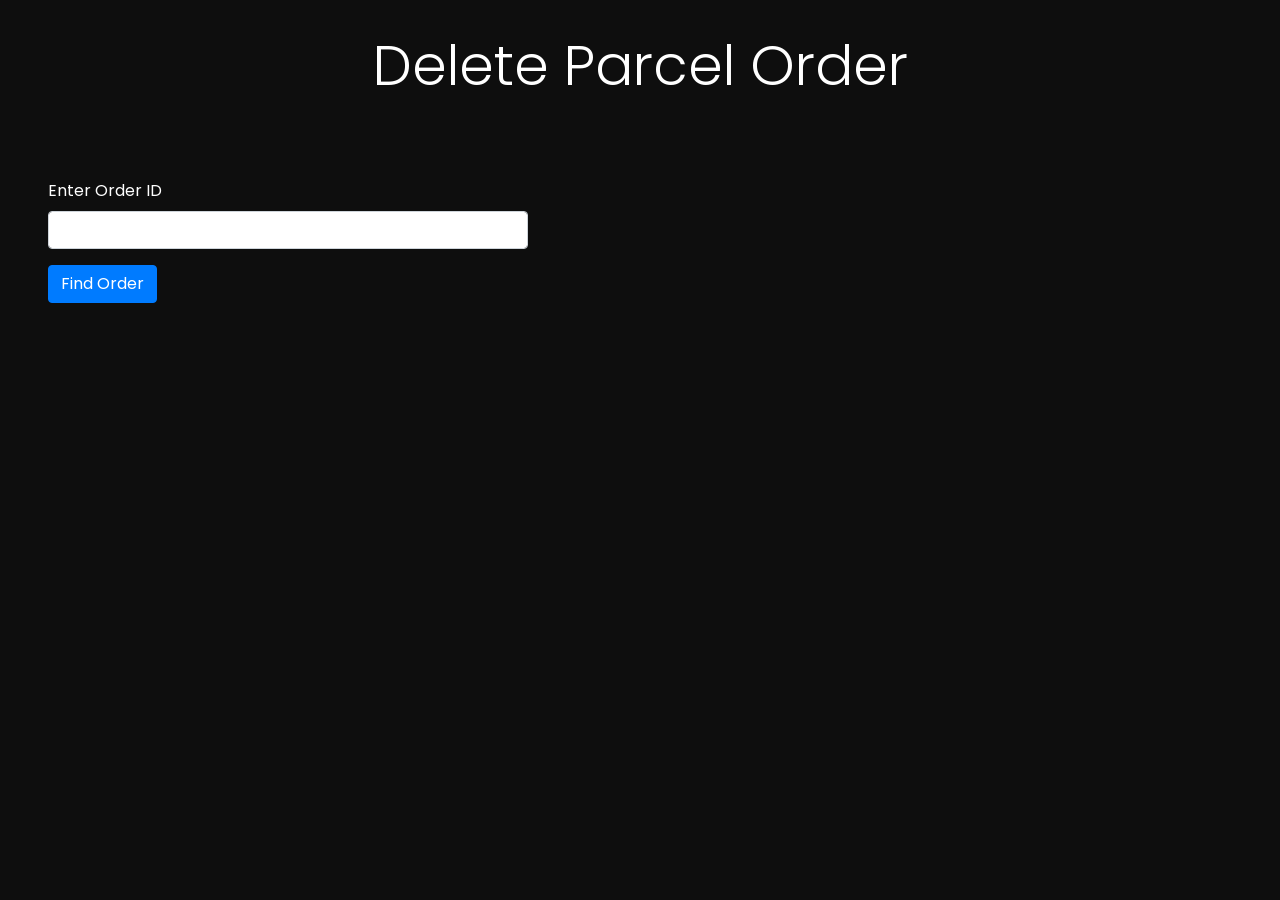
<file: deleteParcel.html>
<!DOCTYPE html>
<html lang="en">
<head>
    <meta charset="UTF-8">
    <meta name="viewport" content="width=device-width, initial-scale=1.0">
        <!-- Bootstrap CSS -->
        <link href="https://maxcdn.bootstrapcdn.com/bootstrap/4.5.2/css/bootstrap.min.css" rel="stylesheet">
        <!-- Custom CSS -->
        <link rel="stylesheet" href="style.css">
    <title>Delete Parcel</title>
</head>
<body>

    <div class="spNavbar">
        <h1 class="sp display-4">Delete Parcel Order</h1>
    </div>
    

    <section class="form deleteForm ml-5">
        <form>
            <div class="mb-3 ">
              <label for="orderID" class="form-label">Enter Order ID</label>
              <input type="number" class="form-control" id="orderID">
            </div>

            <button type="submit" class="btn btn-primary">Find Order</button>
          </form>

    </section>
</body>
</html>
</file>
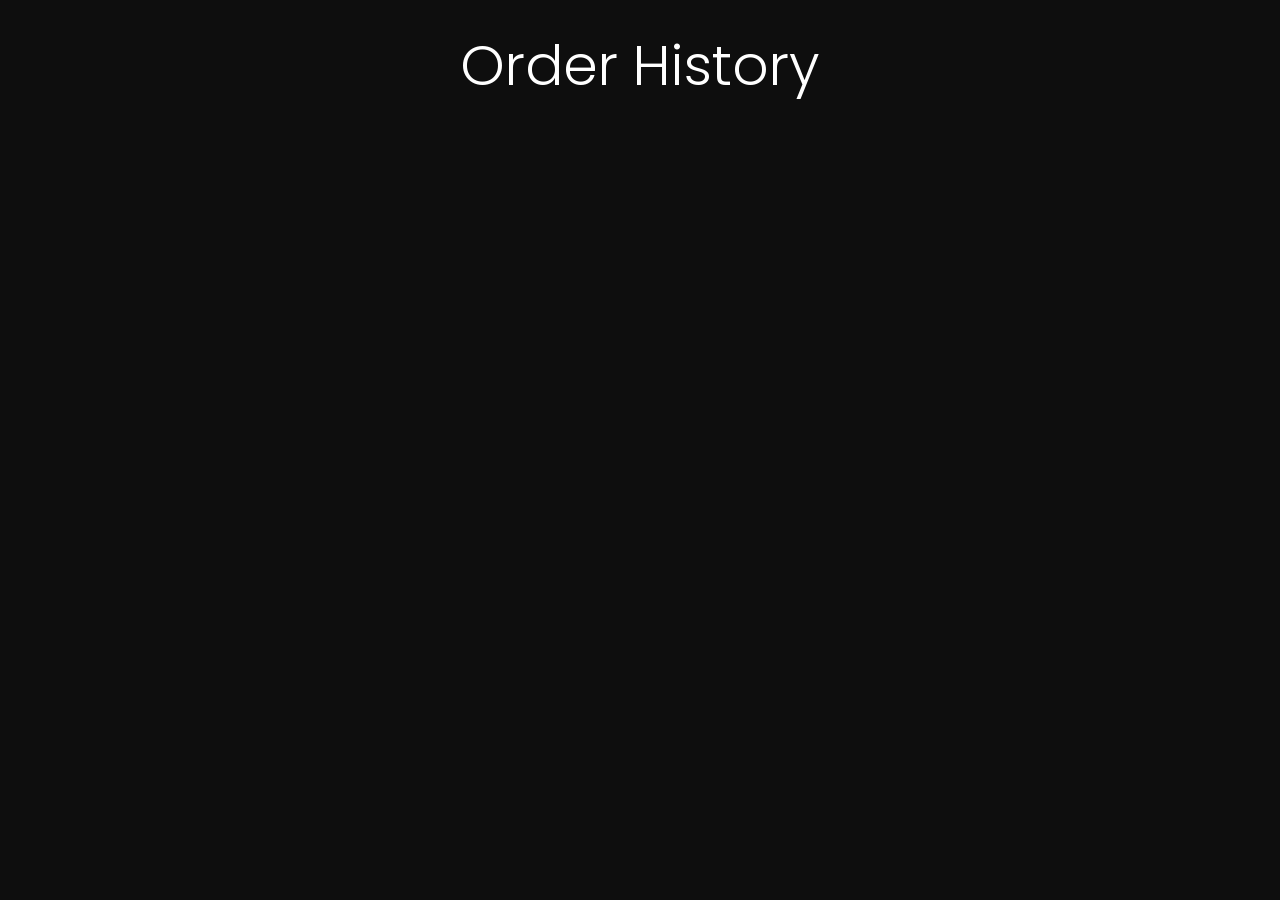
<file: orderHistory.html>
<!DOCTYPE html>
<html lang="en">
<head>
    <meta charset="UTF-8">
    <meta name="viewport" content="width=device-width, initial-scale=1.0">
        <!-- Bootstrap CSS -->
        <link href="https://maxcdn.bootstrapcdn.com/bootstrap/4.5.2/css/bootstrap.min.css" rel="stylesheet">
        <!-- Custom CSS -->
        <link rel="stylesheet" href="style.css">
    <title>Order History</title>
</head>
<body>

    <div class="spNavbar">
        <h1 class="sp display-4">Order History</h1>
    </div>
    

    <section class=" form trackForm ml-5">
    

    </section>
</body>
</html>
</file>
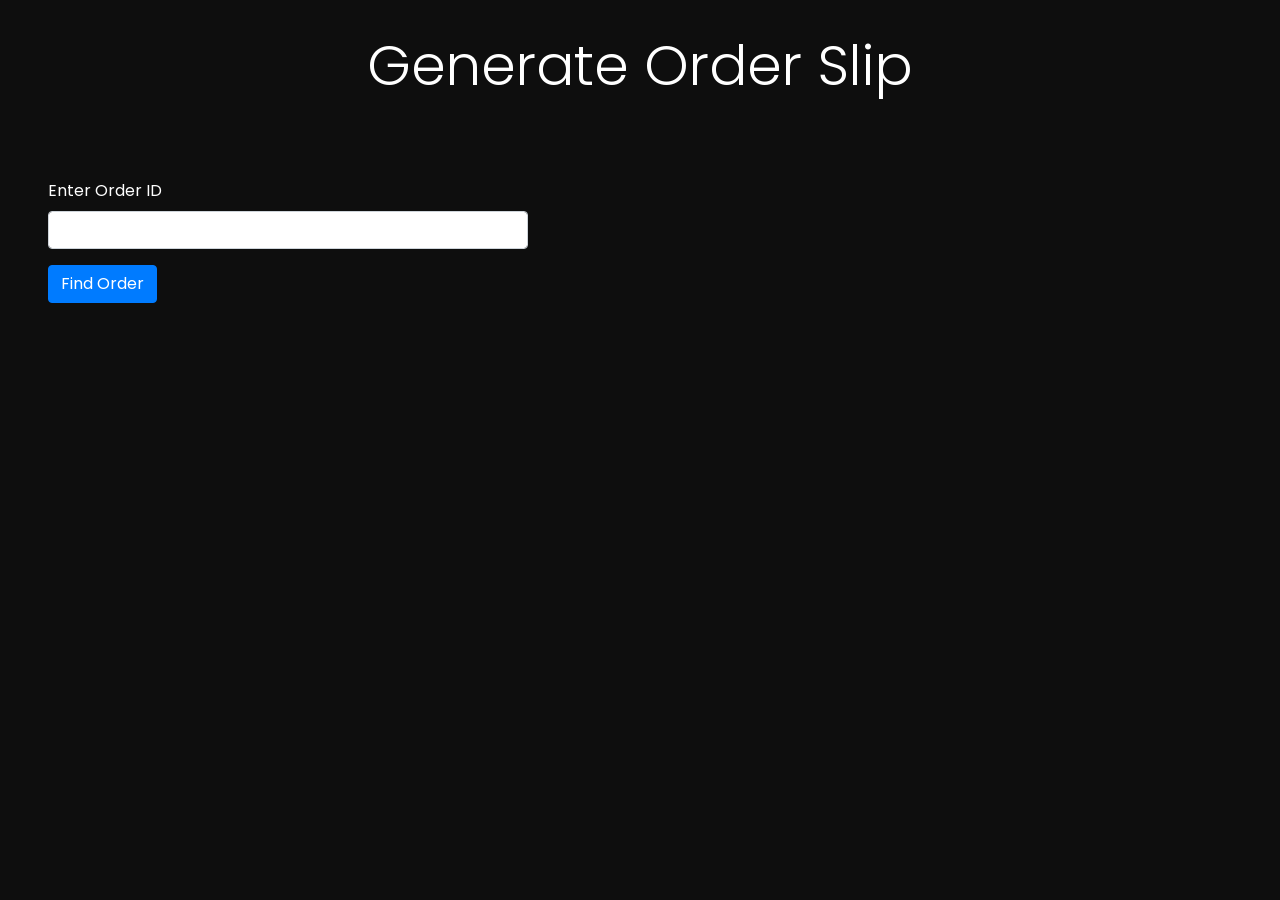
<file: parcelSlip.html>
<!DOCTYPE html>
<html lang="en">
<head>
    <meta charset="UTF-8">
    <meta name="viewport" content="width=device-width, initial-scale=1.0">
        <!-- Bootstrap CSS -->
        <link href="https://maxcdn.bootstrapcdn.com/bootstrap/4.5.2/css/bootstrap.min.css" rel="stylesheet">
        <!-- Custom CSS -->
        <link rel="stylesheet" href="style.css">
    <title>Slip</title>
</head>
<body>

    <div class="spNavbar">
        <h1 class="sp display-4">Generate Order Slip</h1>
    </div>
    

    <section class=" form slipForm ml-5">
        <form>
            <div class="mb-3 ">
              <label for="orderID" class="form-label">Enter Order ID</label>
              <input type="number" class="form-control" id="orderID">
            </div>

            <button type="submit" class="btn btn-primary">Find Order</button>
          </form>

    </section>
</body>
</html>
</file>
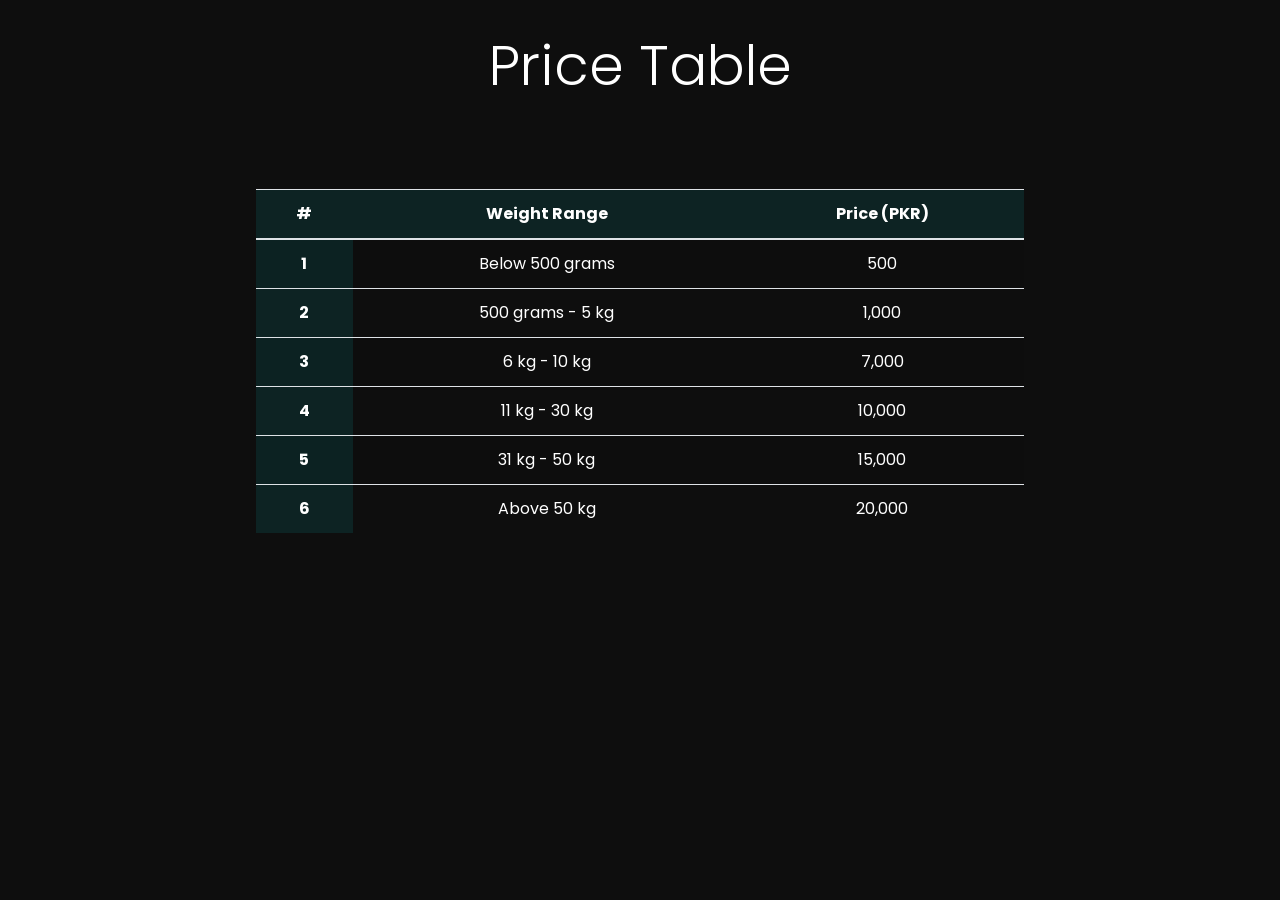
<file: priceTable.html>
<!DOCTYPE html>
<html lang="en">
<head>
    <meta charset="UTF-8">
    <meta name="viewport" content="width=device-width, initial-scale=1.0">
    <!-- Bootstrap CSS -->
    <link href="https://maxcdn.bootstrapcdn.com/bootstrap/4.5.2/css/bootstrap.min.css" rel="stylesheet">
    <!-- Custom CSS -->
    <link rel="stylesheet" href="style.css">
    <title>Price Table</title>
</head>
<body>

    <div class="spNavbar">
        <h1 class="sp display-4">Price Table</h1>
    </div>

    <section class="priceTable">
        <table class="table table-striped">
            <thead>
              <tr>
                <th scope="col">#</th>
                <th scope="col">Weight Range</th>
                <th scope="col">Price (PKR)</th>
              </tr>
            </thead>
            <tbody>
              <tr>
                <th scope="row">1</th>
                <td>Below 500 grams</td>
                <td>500</td>
              </tr>
              <tr>
                <th scope="row">2</th>
                <td>500 grams - 5 kg</td>
                <td>1,000</td>
              </tr>
              <tr>
                <th scope="row">3</th>
                <td>6 kg - 10 kg</td>
                <td>7,000</td>
              </tr>
              <tr>
                <th scope="row">4</th>
                <td>11 kg - 30 kg</td>
                <td>10,000</td>
              </tr>
              <tr>
                <th scope="row">5</th>
                <td>31 kg - 50 kg</td>
                <td>15,000</td>
              </tr>
              <tr>
                <th scope="row">6</th>
                <td>Above 50 kg</td>
                <td>20,000</td>
              </tr>
            </tbody>
        </table>
    </section>

</body>
</html>
</file>
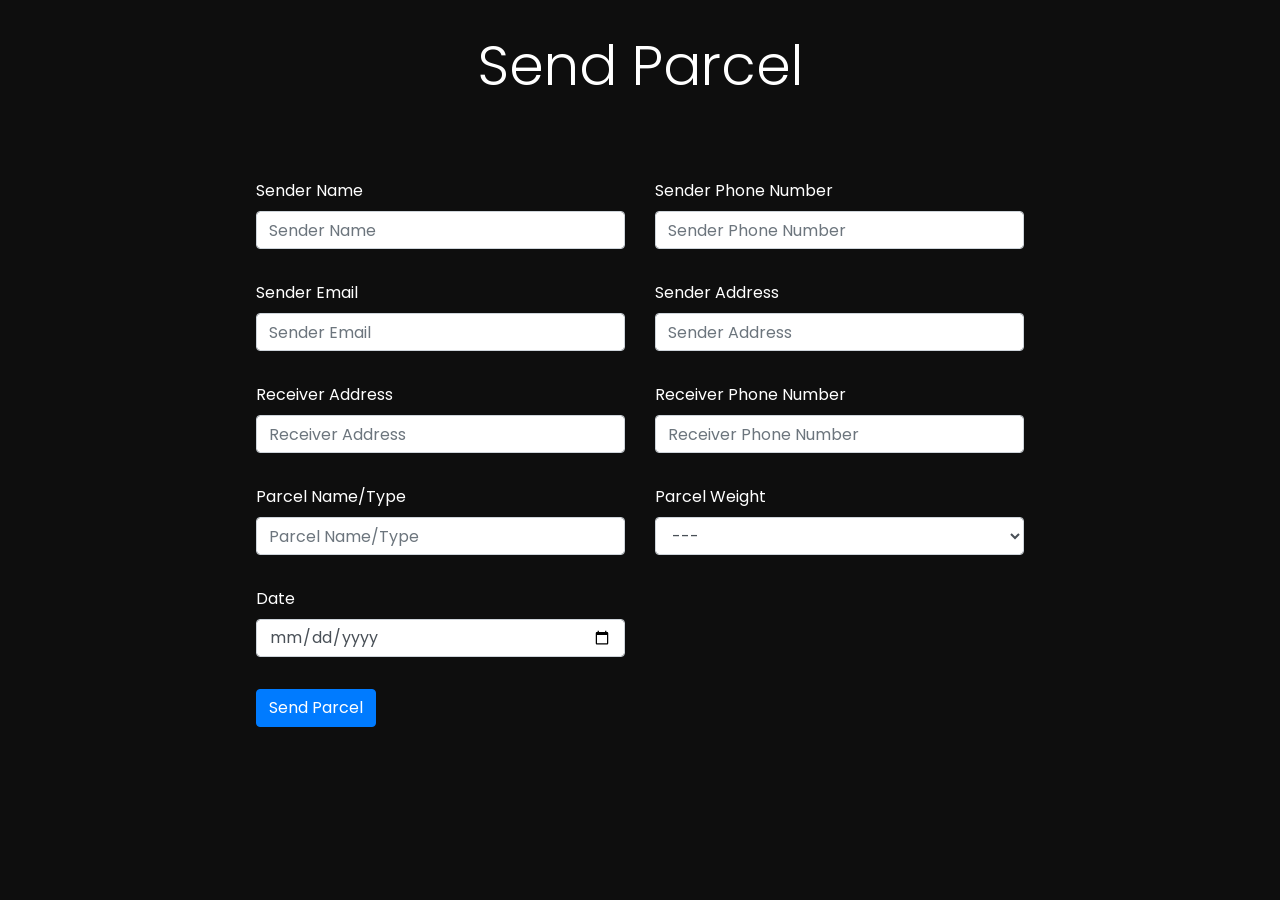
<file: sendParcel.html>
<!DOCTYPE html>
<html lang="en">
<head>
    <meta charset="UTF-8">
    <meta name="viewport" content="width=device-width, initial-scale=1.0">
    <link href="https://maxcdn.bootstrapcdn.com/bootstrap/4.5.2/css/bootstrap.min.css" rel="stylesheet">
    <link rel="stylesheet" href="style.css">
    <title>Document</title>
</head>
<body>

    <div class="spNavbar">
    <h1 class="sp display-4" >
        Send Parcel
    </h1>
</div>

<section class="sendForm">
    <form class="row g-3">
        <div class="col-md-6">
            <label for="senderName" class="form-label">Sender Name</label>
            <input type="text" class="form-control" id="senderName" placeholder="Sender Name">
        </div>
        <div class="col-md-6">
            <label for="senderPno" class="form-label">Sender Phone Number</label>
            <input type="tel" class="form-control" id="senderPno" placeholder="Sender Phone Number">
        </div>
        <div class="col-md-6">
            <label for="senderEmail" class="form-label">Sender Email</label>
            <input type="email" class="form-control" id="senderEmail" placeholder="Sender Email">
        </div>
        <div class="col-md-6">
            <label for="senderAddress" class="form-label">Sender Address</label>
            <input type="text" class="form-control" id="senderAddress" placeholder="Sender Address">
        </div>
        <div class="col-md-6">
            <label for="receiverAddress" class="form-label">Receiver Address</label>
            <input type="text" class="form-control" id="receiverAddress" placeholder="Receiver Address">
        </div>
        <div class="col-md-6">
            <label for="receiverPno" class="form-label">Receiver Phone Number</label>
            <input type="tel" class="form-control" id="receiverPno" placeholder="Receiver Phone Number">
        </div>
        <div class="col-md-6">
            <label for="parcelName" class="form-label">Parcel Name/Type</label>
            <input type="text" class="form-control" id="parcelName" placeholder="Parcel Name/Type">
        </div>
        <div class="col-md-6">
            <label for="parcelWeight" class="form-label">Parcel Weight</label>
            <select class="form-control" id="parcelWeight">
                <option value="null">---</option>
                <option value="below500">Below 500 grams</option>
                <option value="500to5kg">500 grams - 5 kg</option>
                <option value="6to10kg">6 kg - 10 kg</option>
                <option value="11to30kg">11 kg - 30 kg</option>
                <option value="31to50kg">31 kg - 50 kg</option>
                <option value="above50kg">Above 50 kg</option>
            </select>
        </div>
        
        <div class="col-md-6">
            <label for="date" class="form-label">Date</label>
            <input type="date" class="form-control" id="date">
        </div>
        <div class="col-12">
            <button type="submit" class="btn btn-primary">Send Parcel</button>
        </div>
    </form>
</section>

    
</body>
</html>
</file>
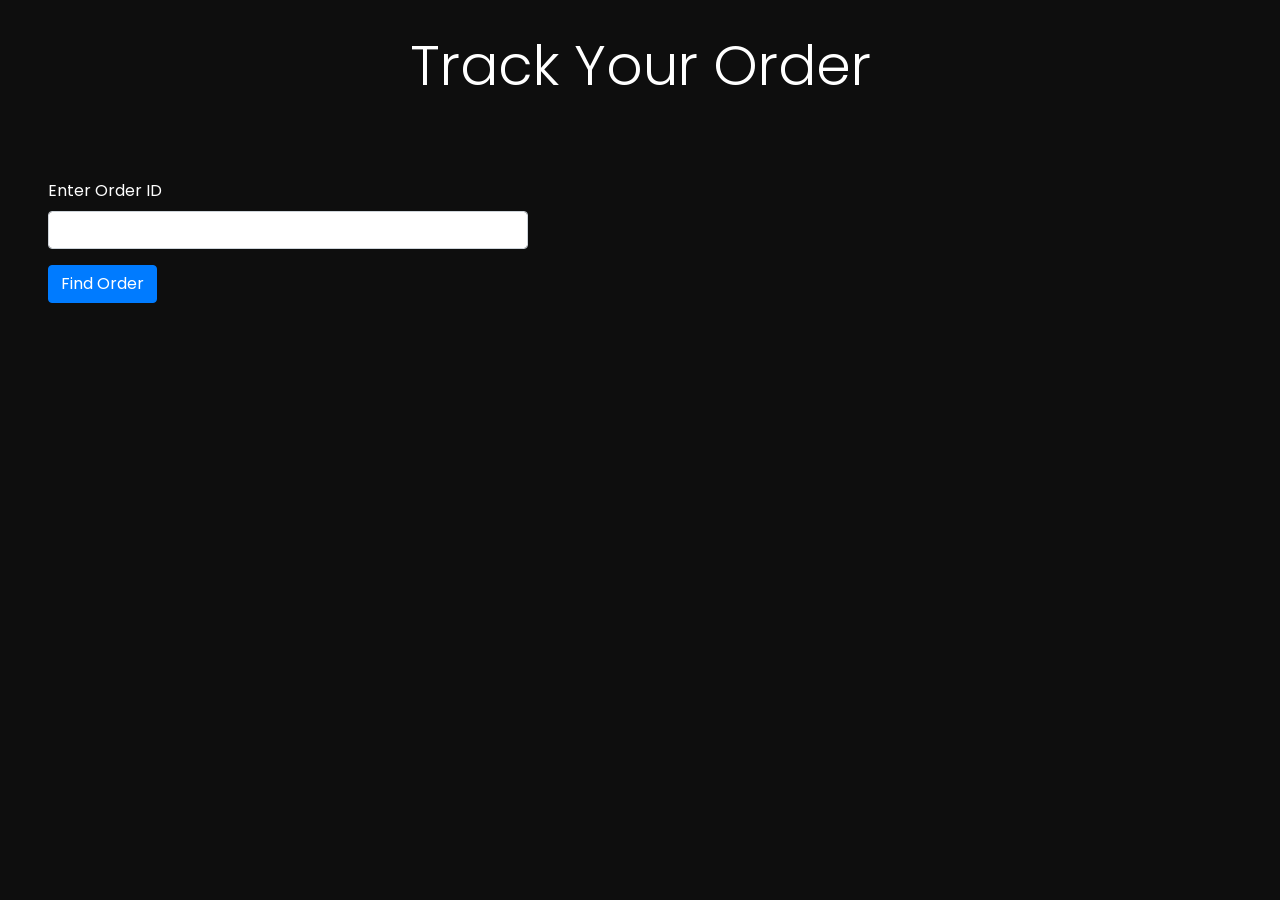
<file: trackOrder.html>
<!DOCTYPE html>
<html lang="en">
<head>
    <meta charset="UTF-8">
    <meta name="viewport" content="width=device-width, initial-scale=1.0">
        <!-- Bootstrap CSS -->
        <link href="https://maxcdn.bootstrapcdn.com/bootstrap/4.5.2/css/bootstrap.min.css" rel="stylesheet">
        <!-- Custom CSS -->
        <link rel="stylesheet" href="style.css">
    <title>Tracking</title>
</head>
<body>

    <div class="spNavbar">
        <h1 class="sp display-4">Track Your Order</h1>
    </div>
    

    <section class=" form trackForm ml-5">
        <form>
            <div class="mb-3 ">
              <label for="orderID" class="form-label">Enter Order ID</label>
              <input type="number" class="form-control" id="orderID">
            </div>

            <button type="submit" class="btn btn-primary">Find Order</button>
          </form>

    </section>
</body>
</html>
</file>
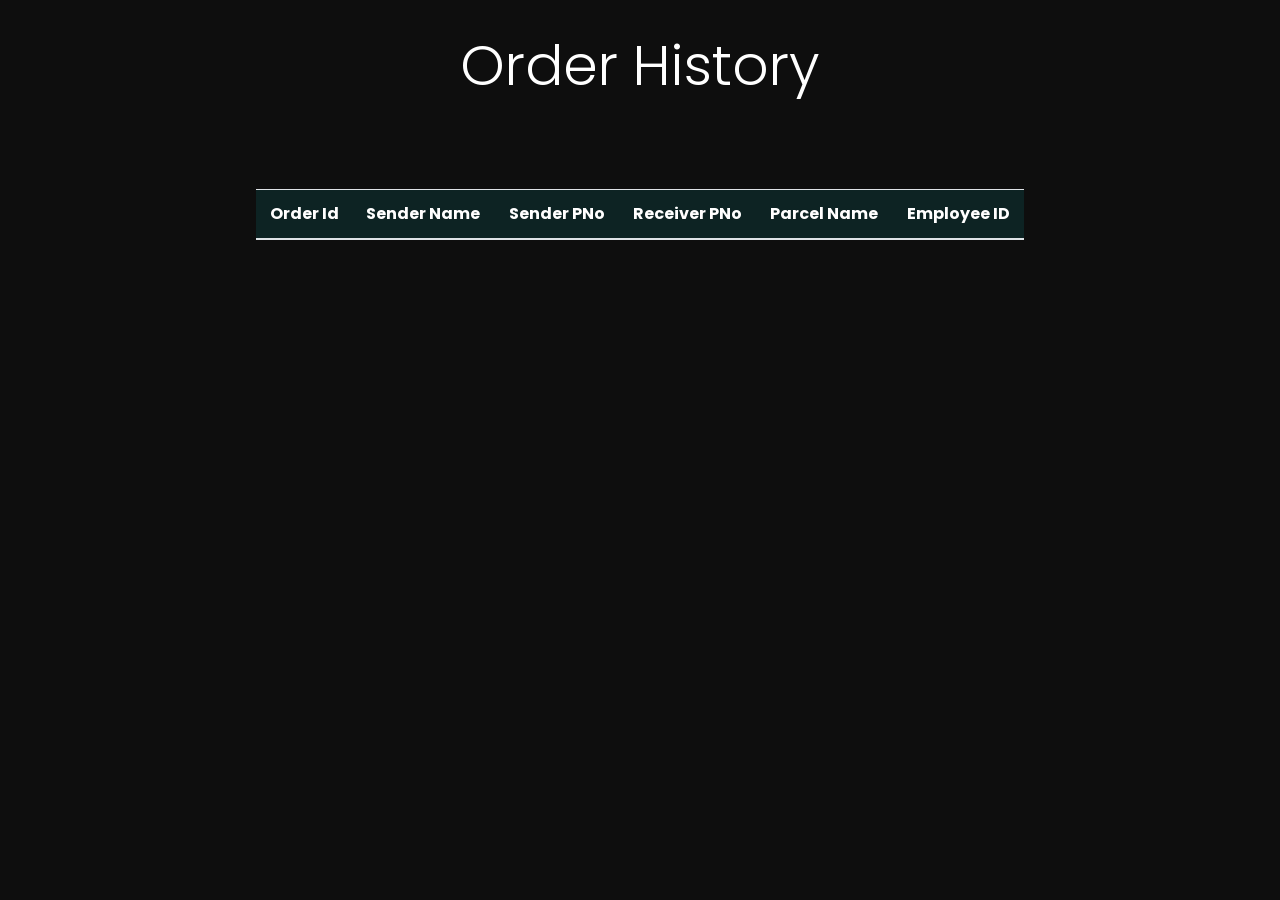
<file: src/orderHistory.html>
<!DOCTYPE html>
<html lang="en">
<head>
    <meta charset="UTF-8">
    <meta name="viewport" content="width=device-width, initial-scale=1.0">
        <!-- Bootstrap CSS -->
        <link href="https://maxcdn.bootstrapcdn.com/bootstrap/4.5.2/css/bootstrap.min.css" rel="stylesheet">
        <!-- Custom CSS -->
        <link rel="stylesheet" href="style.css">
    <title>Order History</title>
</head>
<body>

    <div class="spNavbar">
        <h1 class="sp display-4">Order History</h1>
    </div>
    
    <section class="priceTable">
<table class="table table-striped orderHistory">
    <thead>
        <tr>
        <th>Order Id</th>
        <th>Sender Name</th>
        <th>Sender PNo</th>
        <th>Receiver PNo</th>
        <th>Parcel Name</th>
        <th>Employee ID</th>
    </tr>
    </thead>
    <tbody>
    </table>

</section>


<script src="App.js"></script>
    
</body>
</html>
</file>
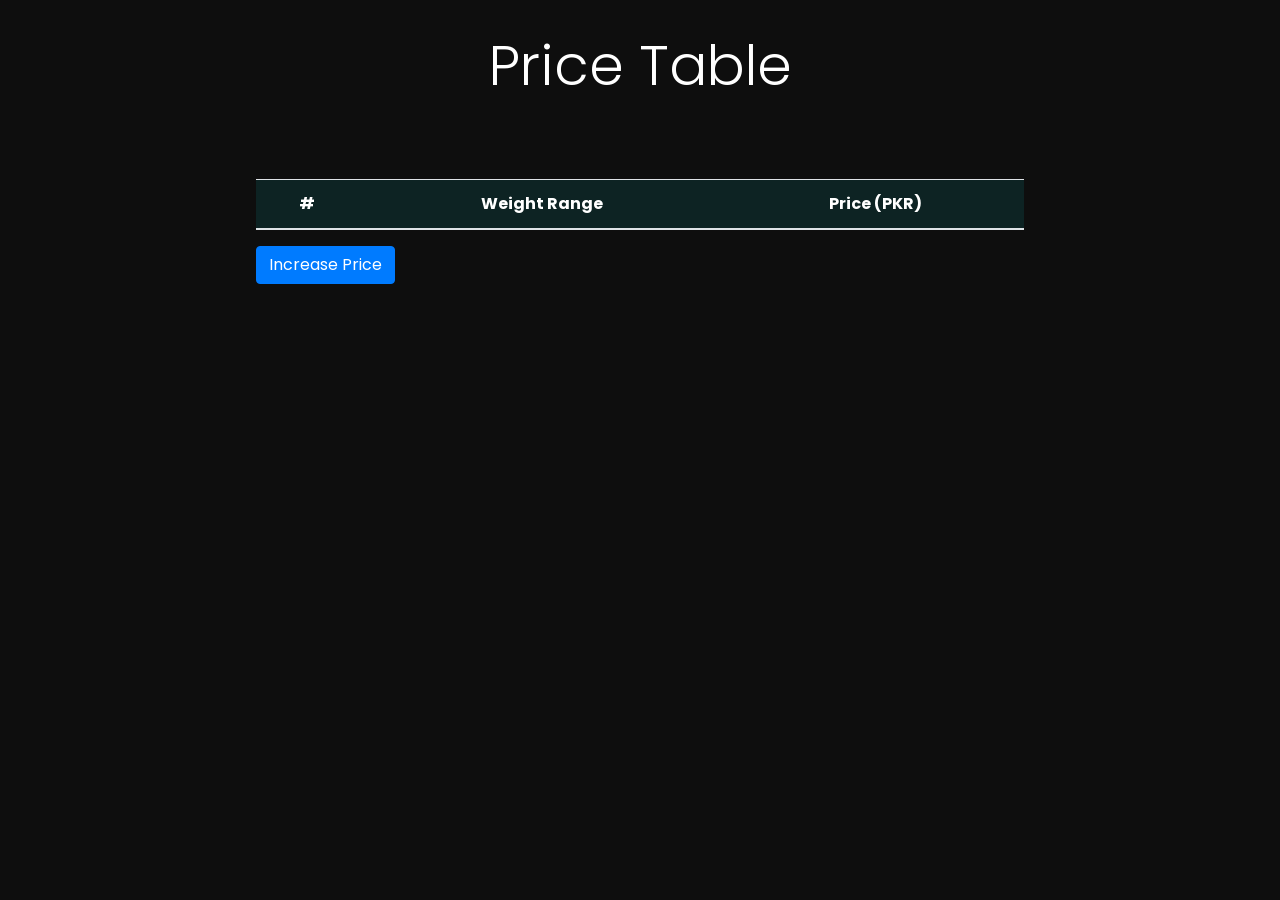
<file: src/priceTable.html>
<!DOCTYPE html>
<html lang="en">
<head>
    <meta charset="UTF-8">
    <meta name="viewport" content="width=device-width, initial-scale=1.0">
    <!-- Bootstrap CSS -->
    <link href="https://maxcdn.bootstrapcdn.com/bootstrap/4.5.2/css/bootstrap.min.css" rel="stylesheet">
    <!-- Custom CSS -->
    <link rel="stylesheet" href="style.css">
    <title>Price Table</title>
</head>
<body>

    <div class="spNavbar">
        <h1 class="sp display-4">Price Table</h1>
    </div>

    <section class="priceTable mt-0">
        <table class="table table-striped pricetable">
            <thead>
              <tr>
                <th scope="col">#</th>
                <th scope="col">Weight Range</th>
                <th scope="col">Price (PKR)</th>
              </tr>
            </thead>
            <tbody>

        </table>
        <button class="increasePrice btn btn-primary">Increase Price</button>
    </section>


    <script src="App.js"></script>
</body>
</html>
</file>
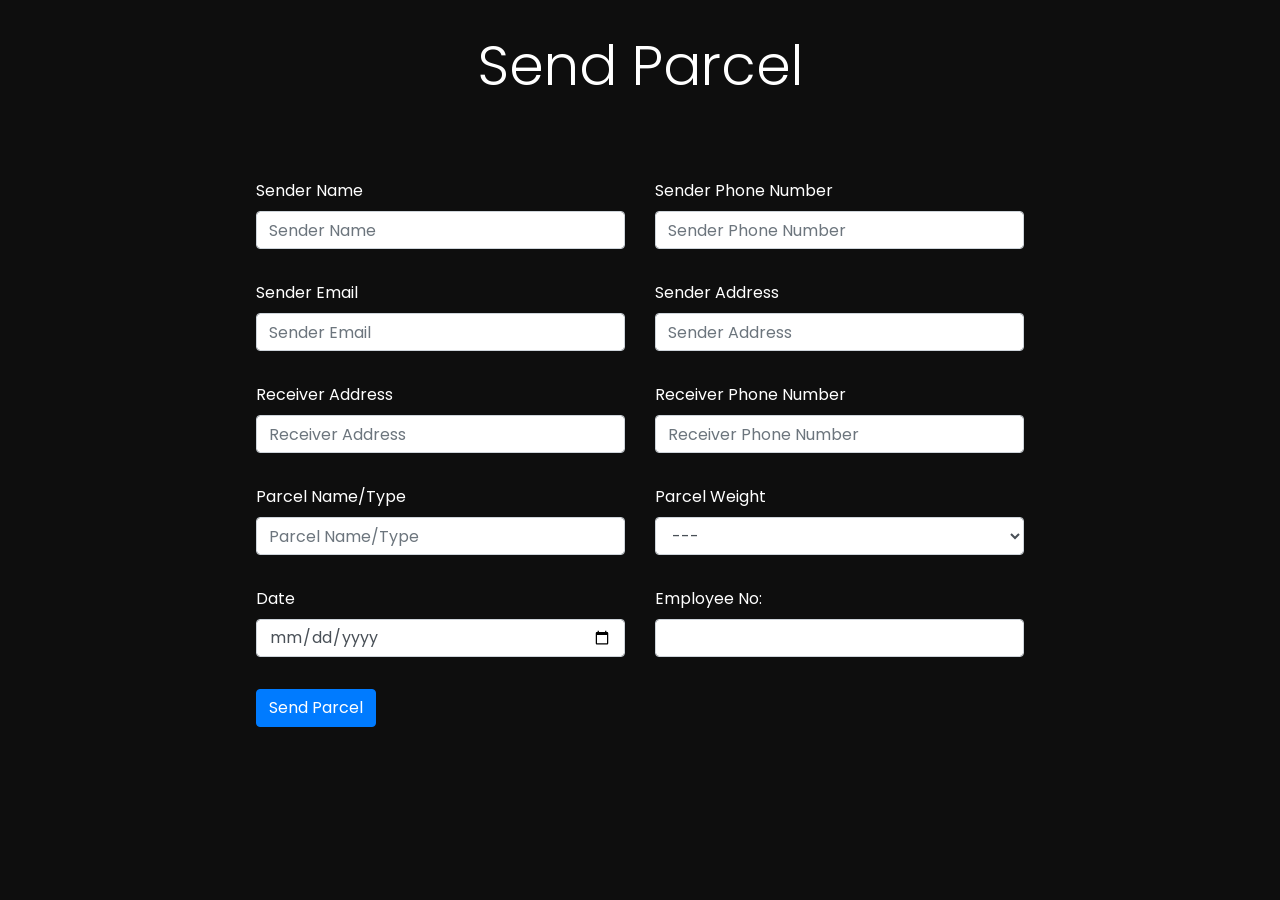
<file: src/sendParcel.html>
<!DOCTYPE html>
<html lang="en">
<head>
    <meta charset="UTF-8">
    <meta name="viewport" content="width=device-width, initial-scale=1.0">
    <link href="https://maxcdn.bootstrapcdn.com/bootstrap/4.5.2/css/bootstrap.min.css" rel="stylesheet">
    <link rel="stylesheet" href="style.css">
    <title>Document</title>
</head>
<body>

    <div class="spNavbar">
    <h1 class="sp display-4" >
        Send Parcel
    </h1>
</div>

<section class="sendForm" id="parcelForm">
    <form class="row g-3">
        <div class="col-md-6">
            <label for="senderName" class="form-label">Sender Name</label>
            <input type="text" class="form-control" id="senderName" placeholder="Sender Name">
        </div>
        <div class="col-md-6">
            <label for="senderPno" class="form-label">Sender Phone Number</label>
            <input type="tel" class="form-control" id="senderPno" placeholder="Sender Phone Number">
        </div>
        <div class="col-md-6">
            <label for="senderEmail" class="form-label">Sender Email</label>
            <input type="email" class="form-control" id="senderEmail" placeholder="Sender Email">
        </div>
        <div class="col-md-6">
            <label for="senderAddress" class="form-label">Sender Address</label>
            <input type="text" class="form-control" id="senderAddress" placeholder="Sender Address">
        </div>
        <div class="col-md-6">
            <label for="receiverAddress" class="form-label">Receiver Address</label>
            <input type="text" class="form-control" id="receiverAddress" placeholder="Receiver Address">
        </div>
        <div class="col-md-6">
            <label for="receiverPno" class="form-label">Receiver Phone Number</label>
            <input type="tel" class="form-control" id="receiverPno" placeholder="Receiver Phone Number">
        </div>
        <div class="col-md-6">
            <label for="parcelName" class="form-label">Parcel Name/Type</label>
            <input type="text" class="form-control" id="parcelName" placeholder="Parcel Name/Type">
        </div>
        <div class="col-md-6">
            <label for="parcelWeight" class="form-label">Parcel Weight</label>
            <select class="form-control" id="parcelWeight">
                <option value="null">---</option>
                <option value="below500">Below 500 grams</option>
                <option value="500to5kg">500 grams - 5 kg</option>
                <option value="6to10kg">6 kg - 10 kg</option>
                <option value="11to30kg">11 kg - 30 kg</option>
                <option value="31to50kg">31 kg - 50 kg</option>
                <option value="above50kg">Above 50 kg</option>
            </select>
        </div>
        
        <div class="col-md-6">
            <label for="date" class="form-label">Date</label>
            <input type="date" class="form-control" id="date">
        </div>

        <div class="col-md-6">
          <label for="emp" class="form-label">Employee No:</label>
          <input type="number" class="form-control" name="emp" id="emp">
        </div>

        <div class="col-12">
            <button type="submit" id="sendParcelSubmit" class="btn btn-primary">Send Parcel</button>
        </div>
    </form>
</section>


<script src="App.js"></script>
    
</body>
</html>
</file>
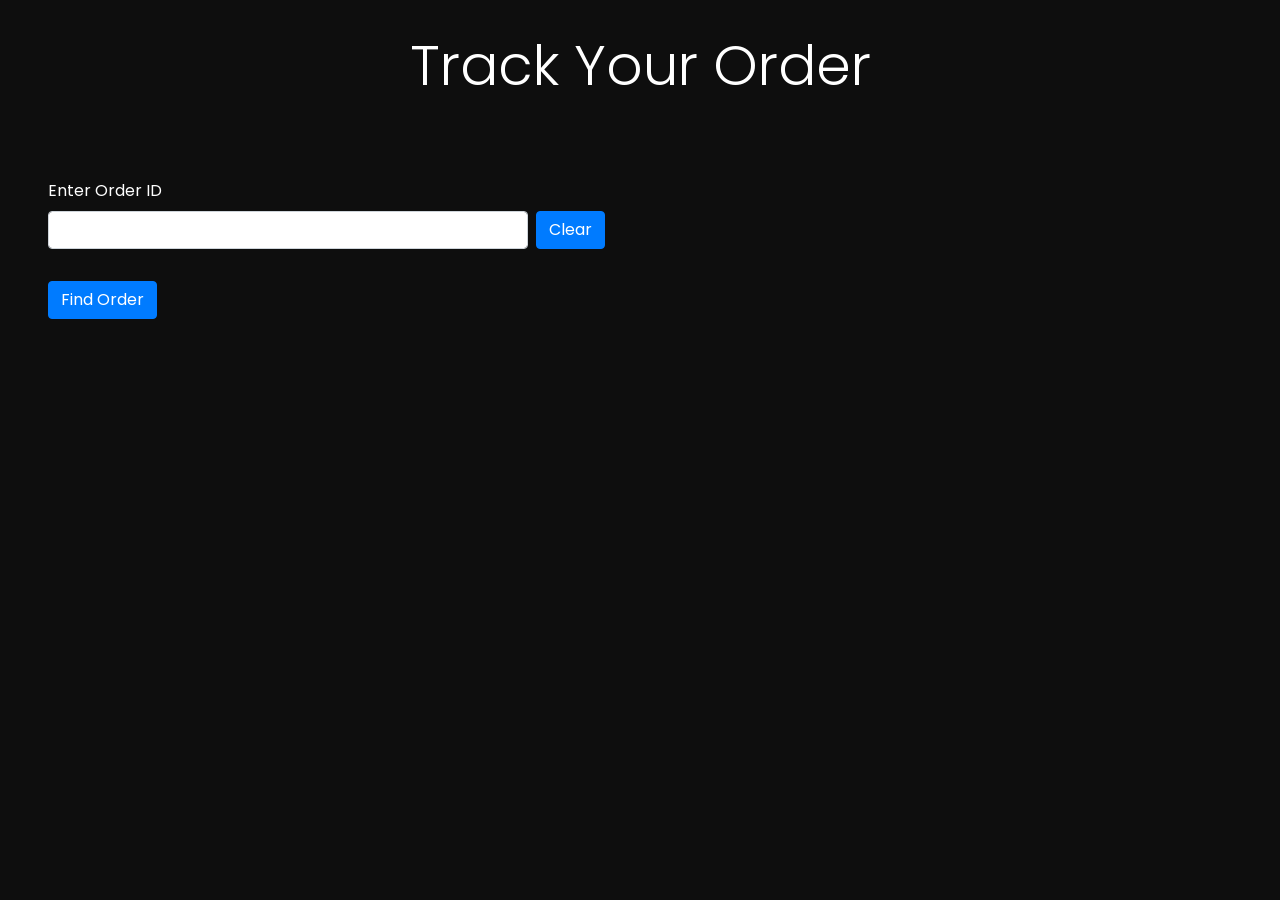
<file: src/trackOrder.html>
<!DOCTYPE html>
<html lang="en">
<head>
    <meta charset="UTF-8">
    <meta name="viewport" content="width=device-width, initial-scale=1.0">
        <!-- Bootstrap CSS -->
        <link href="https://maxcdn.bootstrapcdn.com/bootstrap/4.5.2/css/bootstrap.min.css" rel="stylesheet">
        <!-- Custom CSS -->
        <link rel="stylesheet" href="style.css">
    <title>Tracking</title>
</head>
<body>

    <div class="spNavbar">
        <h1 class="sp display-4">Track Your Order</h1>
    </div>
    

    <section class=" form trackForm ml-5">
        <form>
            <div class="mb-3 ">
              <label for="orderID" class="form-label">Enter Order ID</label>
              <div>
                <div class="d-flex align-items-center dv">
              <input type="number" class="form-control" id="orderID">
              <button type="submit" class="btn btn-primary ml-2 clearBtn">Clear</button>
            </div>
            </div>

            <button type="submit" class="btn btn-primary trackOrder" id="FindOrder">Find Order</button>
          </form>



    </section>
    <script src="App.js"></script>
</body>
</html>
</file>
<file: style.css>
/* Import Google Font */
/* @import url('https://fonts.googleapis.com/css2?family=Poppins:wght@400;700&display=swap'); */
@import url('https://fonts.googleapis.com/css2?family=Poppins:ital,wght@0,100;0,200;0,300;0,400;0,500;0,600;0,700;0,800;0,900;1,100;1,200;1,300;1,400;1,500;1,600;1,700;1,800;1,900&display=swap');

/* General Styles */
body {
    font-family: 'Poppins', sans-serif;
    color: white;
    background-color: rgb(14, 14, 14);
}

/* Navbar Styles */
.navbar {
    margin-bottom: 0;
    border: none;
    font-size: 1.1em;
}

/* Hero Section Styles */
.hero-section {
    height: 100vh;
    background: rgb(14, 14, 14); /* Background color */
    position: relative;
}

.hero-section .container {
    position: relative;
    z-index: 1;
}

.hero-section h1 {
    font-size: 3.5em;
    font-weight: 700;
}

.hero-section p {
    font-size: 2em;
    font-weight: 400;
}



/* Card Styles */
.cards {
    display: flex;
    justify-content: space-around;
    align-items: space-around;
    flex-wrap: wrap;
}

.cards .card {
    width: 18rem;
    margin-bottom: 3em;
}

.cards .card img {
    height: 150px; 
    object-fit: cover; 
}

.cards .card-body {
    background-color: #272525;

}






.spNavbar{
    font-weight: bold;
    text-align: center;
    padding-top: 2em;
    margin-bottom: 5em;
}   

section.sendForm{
    width: 80%;
    padding-left: 20%;
}

form div{
    margin-bottom: 2em;
}

section.priceTable{
    width: 80%;
    padding-left: 20%;
    margin-top: 7%;

}


.table{
    color: white;
    text-align: center;


}
.table th{
    /* background-color: rgb(130, 132, 133 , 0.1); */
    background-color: rgb(0, 215, 211,0.1);
 
}


section.form{
    width: 80%;
}

section.form input{
    width: 30em;
}
</file>
<file: src/style.css>
/* Import Google Font */
@import url('https://fonts.googleapis.com/css2?family=Poppins:ital,wght@0,100;0,200;0,300;0,400;0,500;0,600;0,700;0,800;0,900;1,100;1,200;1,300;1,400;1,500;1,600;1,700;1,800;1,900&display=swap');

/* General Styles */
body {
    font-family: 'Poppins', sans-serif;
    color: white;
    background-color: rgb(14, 14, 14);
}

/* Navbar Styles */
.navbar {
    margin-bottom: 0;
    border: none;
    font-size: 1.1em;
}

/* Hero Section Styles */
.hero-section {
    height: 100vh;
    background-image: radial-gradient(circle farthest-corner at -8.9% 51.2%, rgba(0,123,255,1) 0%, rgba(0,123,255,1) 15.9%, rgba(102,178,255,1) 15.9%, rgba(102,178,255,1) 24.4%, rgba(19,30,37,1) 24.5%, rgba(19,30,37,1) 66%);
    position: relative;
}

.hero-section .container {
    position: relative;
    z-index: 1;
}

.hero-section h1 {
    text-shadow: 0px 1px 7px #007bff;
    font-size: 3.5em;
    font-weight: 700;
}

.hero-section p {
    font-size: 2em;
    font-weight: 400;
}


/* Container Styles */
div.outer {
    display: flex;
    justify-content: center;
    /* background-image: linear-gradient(179.2deg, rgba(19,30,37,1) 53.5%, rgba(81,78,78,1) 86.1%); */
    background-image: linear-gradient( 101.9deg,  rgba(19,30,37,1) 10.8%, rgba(19,30,37,1) 64.6% );
    padding: 20px;
    padding-bottom: 70px;
}

/* Cards Grid Layout */
.cards {
    display: grid;
    grid-template-columns: repeat(3, 1fr);
    gap: 20px; /* Space between cards */
    justify-items: center; /* Center cards within grid cells */
    width: 100%;
    max-width: 1200px;
    margin: 0px;
}

.cards .card {
    box-shadow: 0px 0px 5px #007bff;
    width: 18rem;
    overflow: hidden;
    border-radius: 25px;
    border: none;
    margin-top: 50px;
}

.cards .card img {
    height: 269px; 
    object-fit: cover;
    width: 100%; 
}

.cards .card-body {
    display: flex;
    flex-direction: column;
    height: 169px;
    background-color: #272525;
}






.spNavbar{
    font-weight: bold;
    text-align: center;
    padding-top: 2em;
    margin-bottom: 5em;
}   

section.sendForm{
    width: 80%;
    padding-left: 20%;
}

form div{
    margin-bottom: 2em;
}

section.priceTable{
    width: 80%;
    padding-left: 20%;
    margin-top: 7%;

}


.table{
    color: white;
    text-align: center;


}
.table th{
    /* background-color: rgb(130, 132, 133 , 0.1); */
    background-color: rgb(0, 215, 211,0.1);
 
}




section.form{
    width: 80%;
}

section.form input{
    width: 30em;
}

.deleteIcon:hover{
color: green;
}


/* footer */
  .info_section {
    padding-top: 15px;
    margin: 0px;
    position: relative;
    background-color: rgba(19,30,37,1);
    color: #ffffff;

  }
  
  .info_section .heading_container {
    margin-bottom: 45px;
  }
  
  .info_section h5 {
    text-transform: uppercase;
    font-weight: bold;
    margin-bottom: 20px;
  }
  
  .info_section .info_top {
    display: -webkit-box;
    display: -ms-flexbox;
    display: flex;
    -webkit-box-align: center;
    -ms-flex-align: center;
    align-items: center;
    -webkit-box-pack: justify;
    -ms-flex-pack: justify;
    justify-content: space-between;
    margin-top: 35px;
    margin-bottom: 75px;
  }
  
  .info_section .info_top .info_logo {
    display: -webkit-box;
    display: -ms-flexbox;
    display: flex;
  }
  
  .info_section .info_top .info_logo img {
    width: 65px;
  }
  
  .info_section .info_top .info_logo span {
    color: #ffffff;
    font-weight: bold;
    font-size: 32px;
  }
  
  .info_section .info_top .social_box {
    display: -webkit-box;
    display: -ms-flexbox;
    display: flex;
    -webkit-box-align: center;
    -ms-flex-align: center;
    align-items: center;
  }
  
  .info_section .info_top .social_box a {
    margin: 0 10px;
  }
  
  .info_section .info_top .social_box a img {
    width: auto;
    height: auto;
    max-width: 30px;
    max-height: 30px;
  }
  
  .info_section a {
    text-transform: none;
  }
  
  .info_section ul {
    padding: 0;
  }
  
  .info_section ul li {
    list-style-type: none;
    margin: 3px 0;
  }
  
  .info_section ul li a {
    color: #ffffff;
  }
  
  .info_section .info_link-box {
    display: -webkit-box;
    display: -ms-flexbox;
    display: flex;
    -webkit-box-orient: vertical;
    -webkit-box-direction: normal;
    -ms-flex-direction: column;
    flex-direction: column;
 
  }
  
  .info_section .info_form form input {
    outline: none;
    width: 100%;
    padding: 7px 10px;
  }
  
  .info_section .info_form form button {
    display: inline-block;
    padding: 8px 40px;
   
    background-color: #007bff;
    color: #ffffff;
    -webkit-transition: all 0.3s;
    transition: all 0.3s;
    border: 1px solid transparent;
    border-radius: 7px;
   
    margin-top: 15px;
    text-transform: uppercase;
    font-size: 15px;
  }
  
  .info_section .info_form form button:hover {
    background-color: #0465ce;
    /* border-color: #007bff; */
    /* color: #007bff; */
  }
  
  .info_section .info_contact .link-box {
    display: -webkit-box;
    display: -ms-flexbox;
    display: flex;
    -webkit-box-align: center;
    -ms-flex-align: center;
    align-items: center;
    margin: 30px 0;
    color: #ffffff;
  }
  
  .info_section .info_contact .link-box .img-box {
    display: -webkit-box;
    display: -ms-flexbox;
    display: flex;
    -webkit-box-pack: center;
    -ms-flex-pack: center;
    justify-content: center;
    -webkit-box-align: center;
    -ms-flex-align: center;
    align-items: center;
    min-width: 45px;
    min-height: 45px;
    margin-right: 20px;
  }
  
  .info_section .info_contact .link-box .img-box img {
    width: auto;
    height: auto;
    max-width: 30px;
    max-height: 30px;
  }
  
  /* end info section */
  /* footer section*/
  .footer_section {
    display: -webkit-box;
    display: -ms-flexbox;
    display: flex;
    -webkit-box-orient: vertical;
    -webkit-box-direction: normal;
    -ms-flex-direction: column;
    flex-direction: column;
    -webkit-box-pack: center;
    -ms-flex-pack: center;
    justify-content: center;
    background-color: #1b1c1d;
  }
  
  .footer_section p {
    color: white;
    margin: 0;
    padding: 25px 0 20px 0;
    margin: 0 auto;
    text-align: center;
  }
  
  .footer_section a {
    color: white;
  }
  
div.footer-images img{
  margin-right: 10px;
  
}

  /* end footer section*/
</file>
